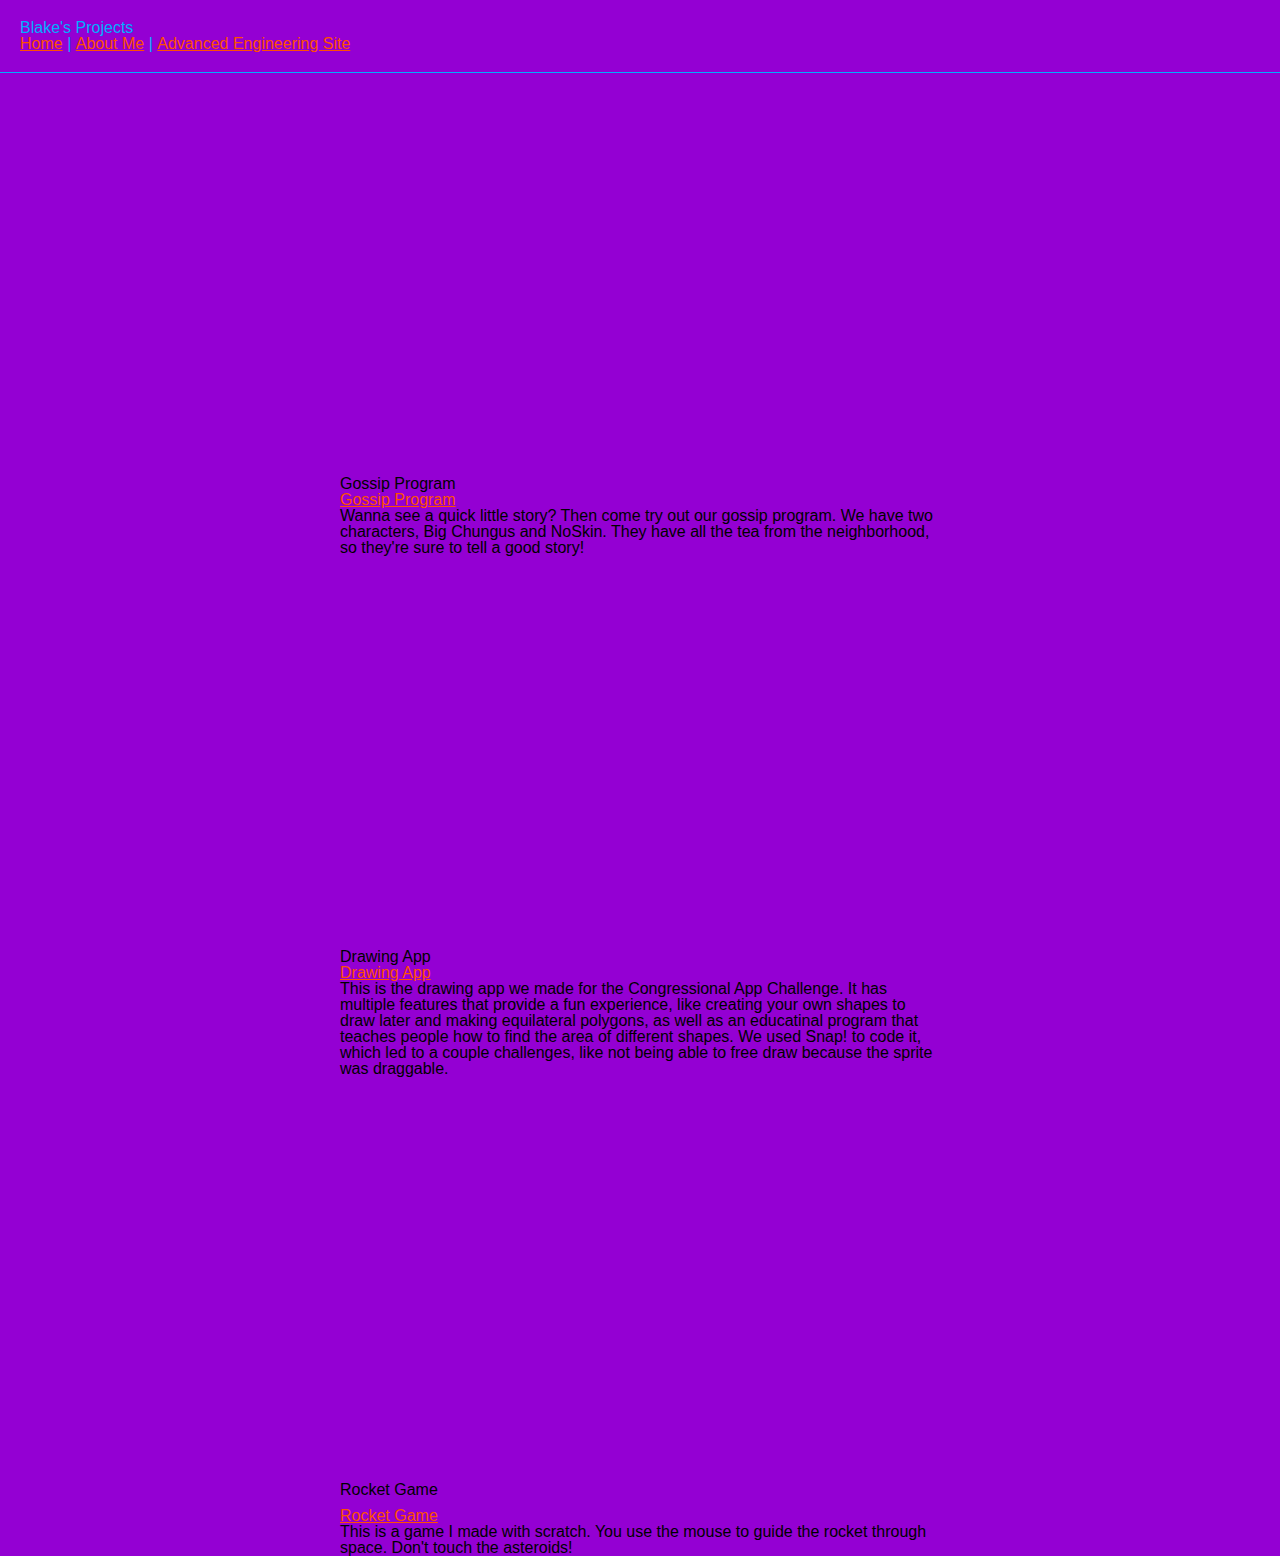
<file: index.html>
<!DOCTYPE html>
<html lang="en">

<head>
    <meta charset="utf-8" />
    <title>Blake's Projects</title>
    <link rel="stylesheet" href="reset.css" type="text/css">
    <link rel="stylesheet" href="styles.css" type="text/css">
</head>

<body>
    <header>
        <h1>Blake's Projects</h1>
        <nav>
            <ul>
                <li><a href= "index.html">Home</a></li>
                <li>|</li>
                <li><a href="aboutme.html">About Me</a></li>
                <li>|</li>
                <li><a href="https://harrisadvancedengineering.weebly.com/">Advanced Engineering Site</a></li>
            </ul>
        </nav>
    </header>
    <div id="projects">
        <!-- start of project template -->
        <div class="project"></div>
            <iframe allowfullscreen allow="geolocation; microphone; camera" frameBorder=0 src="https://snap.berkeley.edu/embed?project=Gossip&user=bblakeharris&showTitle=true&showAuthor=true&editButton=true&pauseButton=true" width="480" height="390"></iframe>
        <h2>Gossip Program</h2>
        <p><a href="https://snap.berkeley.edu/project?user=bblakeharris&project=Gossip">Gossip Program</a></p>
        <p>Wanna see a quick little story? 
        Then come try out our gossip program. 
        We have two characters, Big Chungus and NoSkin. 
        They have all the tea from the neighborhood, so 
        they're sure to tell a good story!
    
    </p>

        <div class="clear"></div>
 <div id="projects">
        <!-- start of project template -->
        <div class="project"></div>
             <div id="projects">
        <!-- start of project template -->
        <div class="project"></div>
            <iframe allowfullscreen allow="geolocation; microphone; camera" frameBorder=0 src="https://snap.berkeley.edu/embed?project=Andrew Foley and Blake Harris Drawing App Beta 10.31&user=bblakeharris&showTitle=true&showAuthor=true&editButton=true&pauseButton=true" width="480" height="390"></iframe>
        <h2>Drawing App</h2>
        <p><a href="https://snap.berkeley.edu/project?user=bblakeharris&project=Andrew%20Foley%20and%20Blake%20Harris%20Drawing%20App%20Beta%2010.31">Drawing App</a></p>
        <p>This is the drawing app we made for the Congressional App Challenge. It has multiple features that 
            provide a fun experience, like creating your own shapes to draw later and making equilateral polygons, as well as an educatinal program that teaches people how to find the 
            area of different shapes. We used Snap! to code it, which led to a couple challenges, like not 
            being able to free draw because the sprite was draggable.
    
   

    <div class="project">
        <iframe src="https://scratch.mit.edu/projects/321643695/embed" allowtransparency="true" width="485" height="402" frameborder="0" scrolling="no" allowfullscreen></iframe>
        <h2>Rocket Game</h2>
        <p><a href="https://scratch.mit.edu/projects/321643695">Rocket Game</a></p>
        <p>This is a game I made with scratch. You use the mouse to guide the rocket through space. Don't touch the asteroids!</p>
        <div class="clear"></div>
    </div>
</body>
    </div>
    

</html>
</file>
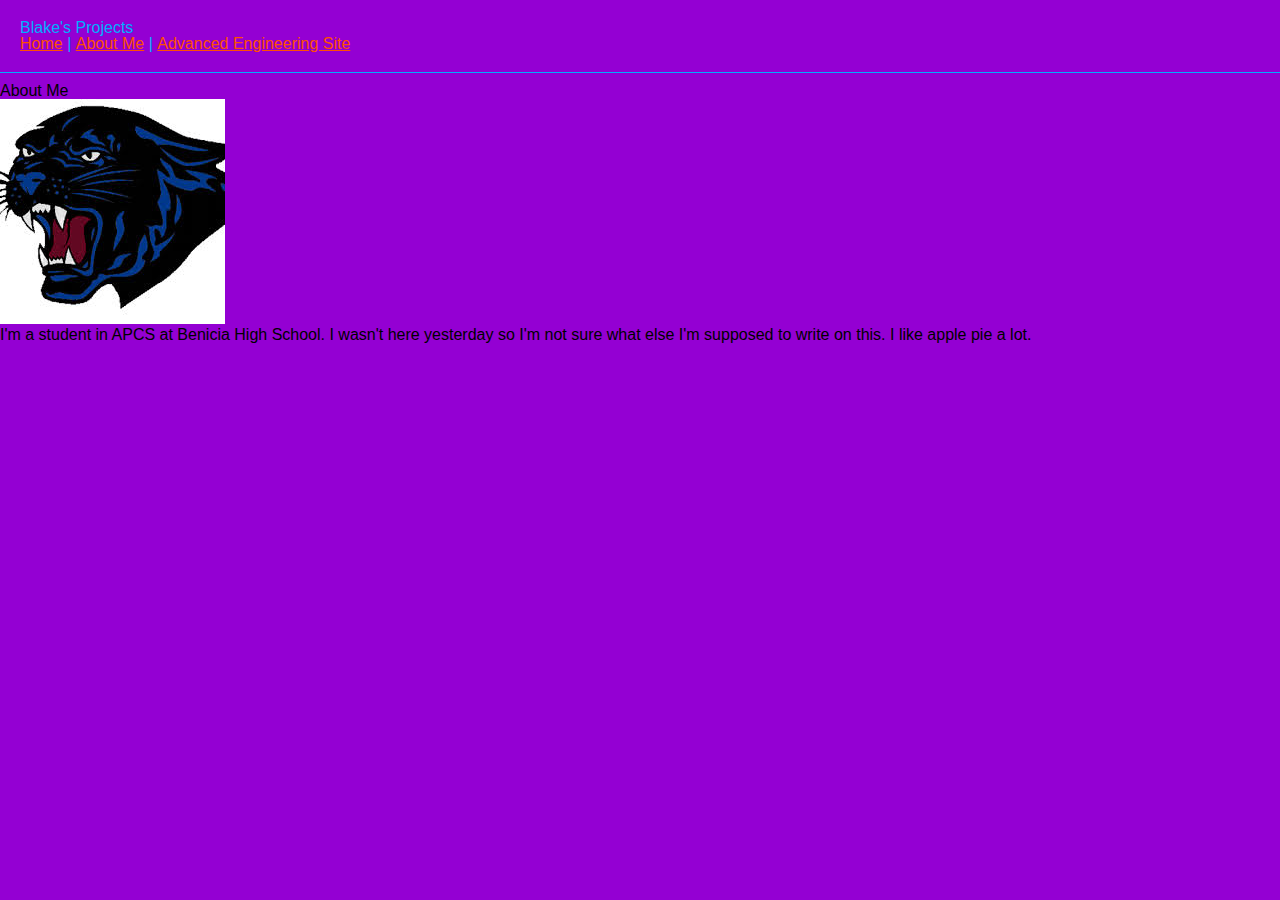
<file: aboutme.html>
<!DOCTYPE html>
<html lang="en">

<head>
    <meta charset="utf-8" />
    <title>Blake's Projects</title>
    <link rel="stylesheet" href="reset.css" type="text/css">
    <link rel="stylesheet" href="styles.css" type="text/css">
</head>

<body>
    <header>
        <h1>Blake's Projects</h1>
        <nav>
            <ul>
                <li><a href="\\busd-fs\bhs-kaiser\harriss59766\My Projects (HTML)\index.html">Home</a></li>
                <li>|</li>
                <li><a href="aboutme.html">About Me</a></li>
                <li>|</li>
                <li><a href="https://harrisadvancedengineering.weebly.com/">Advanced Engineering Site</a></li>
            </ul>
        </nav>
    </header>

    <div id="aboutme">

        <h2>About Me</h2>
        <img src = "img/bhs.jfif" alt="Blake" />
        <p> I'm a student in APCS at Benicia High School. I wasn't here yesterday so I'm not sure what else I'm supposed to write on this. I like apple pie a lot.</p>

    </div>
</body>

</html>
</file>
<file: styles.css>
body {
    font-family: sans-serif;
}

a{
    color: rgb(255, 81, 0);

}

header {
    color: #00AEFF;
}

header {
    margin-bottom: 10px;
    padding: 20px;
    border-bottom: 1px solid rgb(0, 174, 255);
}
header hq {
    font-size: 2em;
}

header nav ul li {
    display: inline;
}

.clear {
    clear; both;

}

#projects {
    margin: 0 auto;
    widith: 90%;
    max-width: 600px;
}
.project {
    margin-bottom: 20px:
    border-bottom: 1px solidrgb(0, 174, 255);
}
.project img {
    width: 250px;
    float: left;
    margin-right: 10px;
    margin-bottom: 10px;
}
.project h2 {
    font-size: 1.5e,;
    margin-bottom: 10px;
}
body {
    background-color: darkviolet
}
</file>
